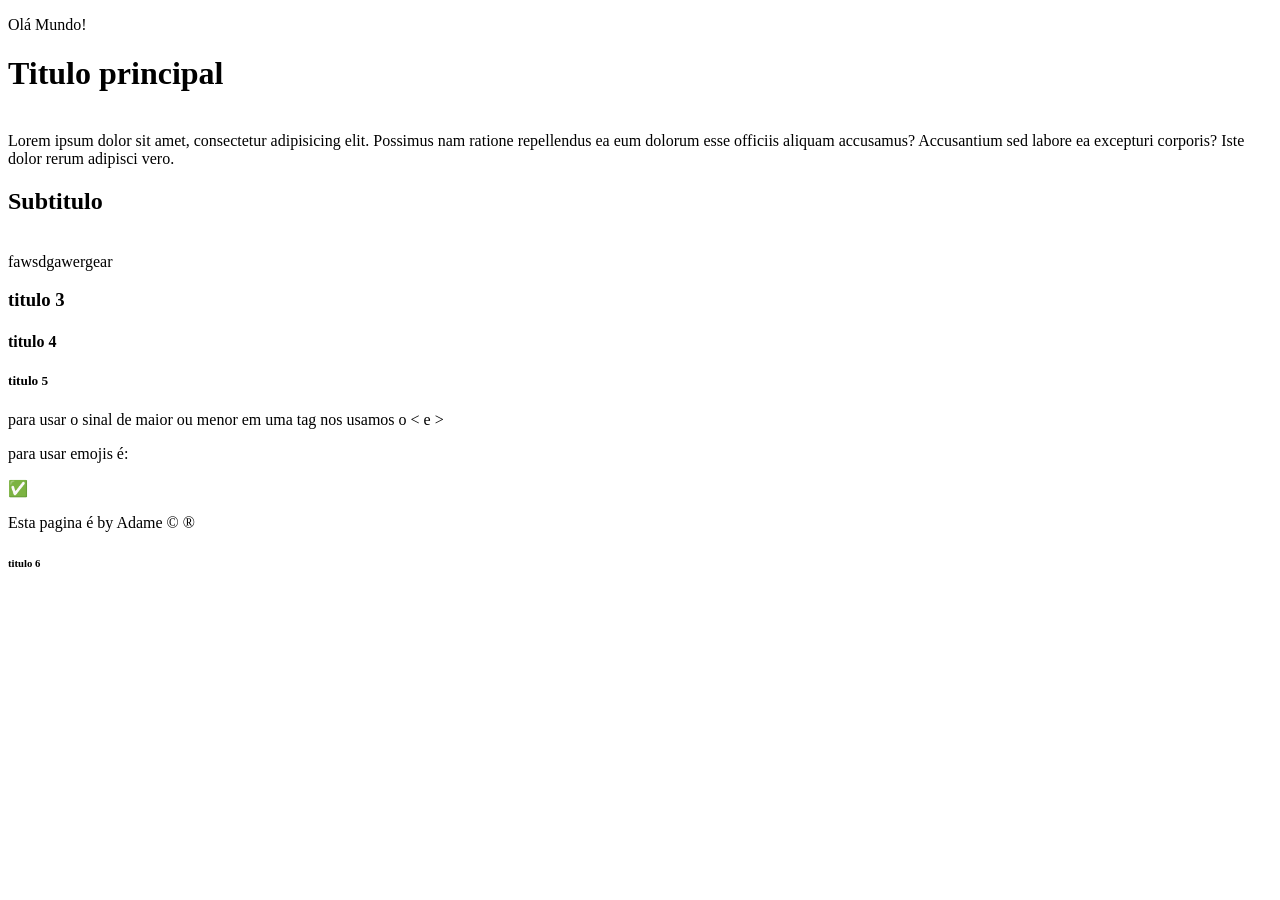
<file: Aula 01 - 23/index.html>
<!DOCTYPE html>
<html lang="pt-br">
<head>
    <meta charset="UTF-8">
    <meta name="viewport" content="width=device-width, initial-scale=1.0">
    <title>Aula-01</title>
</head>
<body>
    <p>Olá Mundo!</p>
    <h1>Titulo principal</h1>
    <br>
  Lorem ipsum dolor sit amet, consectetur adipisicing elit. Possimus nam ratione repellendus ea eum dolorum esse officiis aliquam accusamus? Accusantium sed labore ea excepturi corporis? Iste dolor rerum adipisci vero.
    <br>

    <h2>Subtitulo</h2>
    <br>    
    fawsdgawergear
        <br>
    
    <h3>titulo 3</h3>
    
    
    <h4>titulo 4</h4>
    
    
    <h5>titulo 5</h5>
    <p>para usar o sinal de maior ou menor em uma tag nos usamos o &lt; e &gt;</p>


    <p>para usar emojis é: </p>
        
    <p>&#x2705;</p>


    <p>Esta pagina é by Adame &copy; &reg;</p>
    
    <h6>titulo 6</h6>
</body>
</html>
</file>
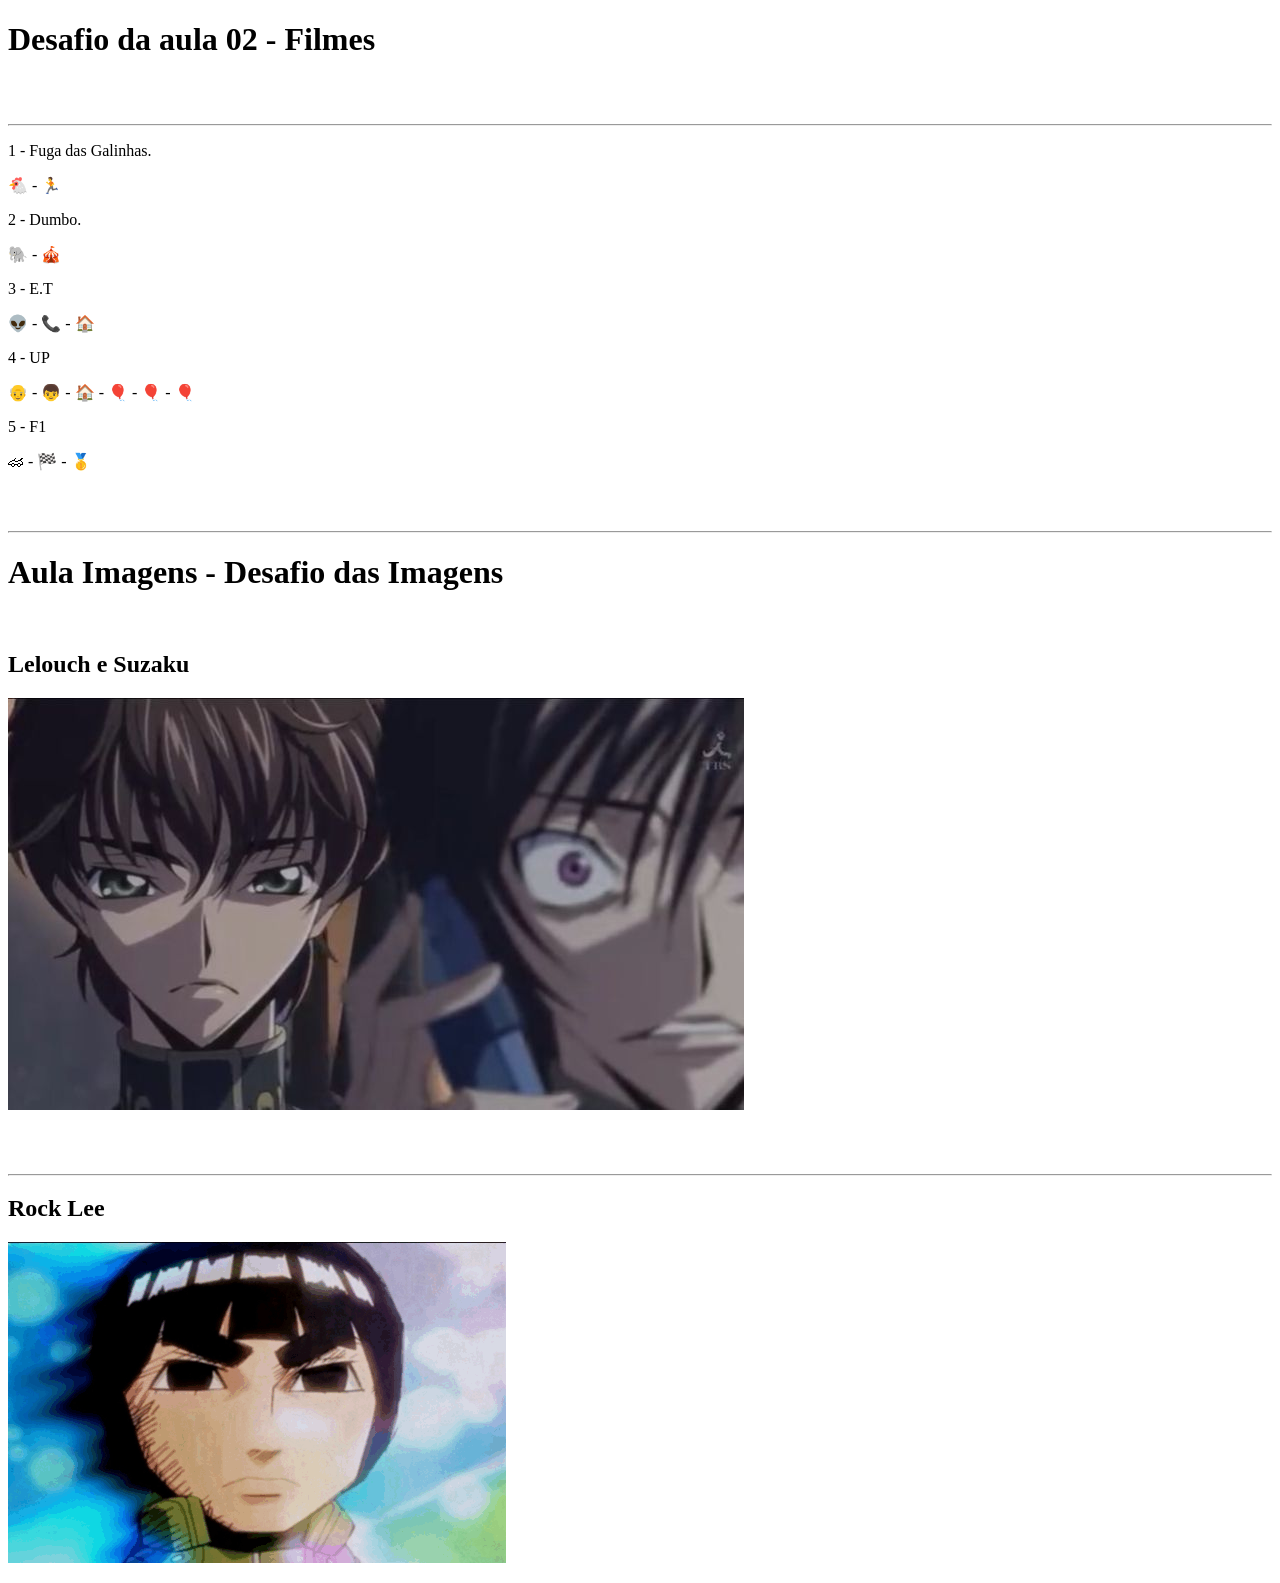
<file: Aula 02-24/index.html>
<!DOCTYPE html>
<html lang="pt-br">
<head>
    <meta charset="UTF-8">
    <meta http-equiv="X-UA-Compatible" content="IE=edge">
    <meta name="viewport" content="width=device-width, initial-scale=1.0">
    <title>Aula 02</title>
    <link rel="shortcut icon" href="favicon-32x32.png" type="image/x-icon">
</head>
<body>
    <h1>Desafio da aula 02 - Filmes</h1>
    <br>
    <br>
    <hr>

    <p>1 - Fuga das Galinhas.</p>
    <p> &#x1F414; - &#x1F3C3; </p>
    <p>2 - Dumbo.</p>
    <p> &#x1F418; - &#x1F3AA;</p>
    <p>3 - E.T</p>
    <p> &#x1F47D; - &#x1F4DE; - &#x1F3E0;</p>
    <p>4 - UP</p>
    <p>&#x1F474; - &#x1F466; - &#x1F3E0; - &#x1F388; - &#x1F388; - &#x1F388;</p>
    <p>5 - F1</p>
    <p>&#X1F3CE; - &#x1F3C1; - &#x1F947;</p>

    <br>
    <br>
    <hr>
    <h1>Aula Imagens - Desafio das Imagens</h1>
    <br>
    <h2>Lelouch e Suzaku</h2>
    <p><img src="ddcfeabd88500d4d52c4000e328cc5ca.jpg" alt="lelouch"></p>
    <br>
    <br>
    <hr>
    <h2>Rock Lee</h2>
    <p><img src="beautiful-rock-lee.png" alt="rock lee"></p>

</body>
</html>
</file>
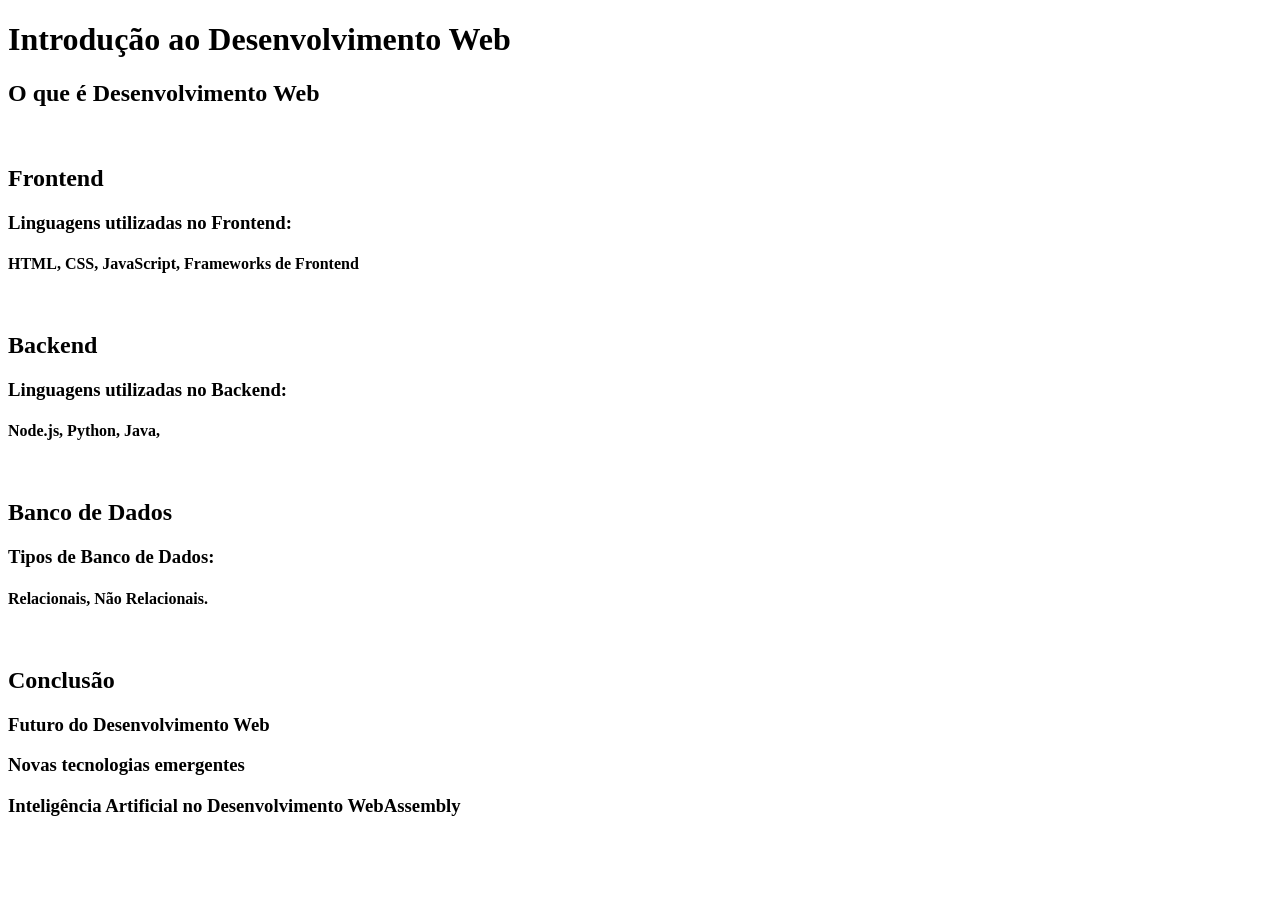
<file: Aula 03 - 09/index.html>
<!DOCTYPE html>
<html lang="pt-br">
<head>
    <meta charset="UTF-8">
    <meta name="viewport" content="width=device-width, initial-scale=1.0">
    <title>Aula - 03</title>
</head>
<body>
    <h1>Introdução ao Desenvolvimento Web</h1>
      <h2>O que é Desenvolvimento Web</h2>
      <br>
      <h2>Frontend</h2>
            <h3>Linguagens utilizadas no Frontend:</h3>
                 <h4>HTML, CSS, JavaScript, Frameworks de Frontend</h4>
      <br>
      <h2>Backend</h2>
            <h3>Linguagens utilizadas no Backend:</h3>
                 <h4>Node.js, Python, Java,</h4>
      <br>
      <h2>Banco de Dados</h2>
            <h3>Tipos de Banco de Dados:</h3>
                 <h4>Relacionais, Não Relacionais.</h4>
      <br>
      <h2>Conclusão</h2>
             <h3>Futuro do Desenvolvimento Web</h3>
             <h3>Novas tecnologias emergentes</h3>
             <h3>Inteligência Artificial no Desenvolvimento WebAssembly</h3>
</body>
</html>
</file>
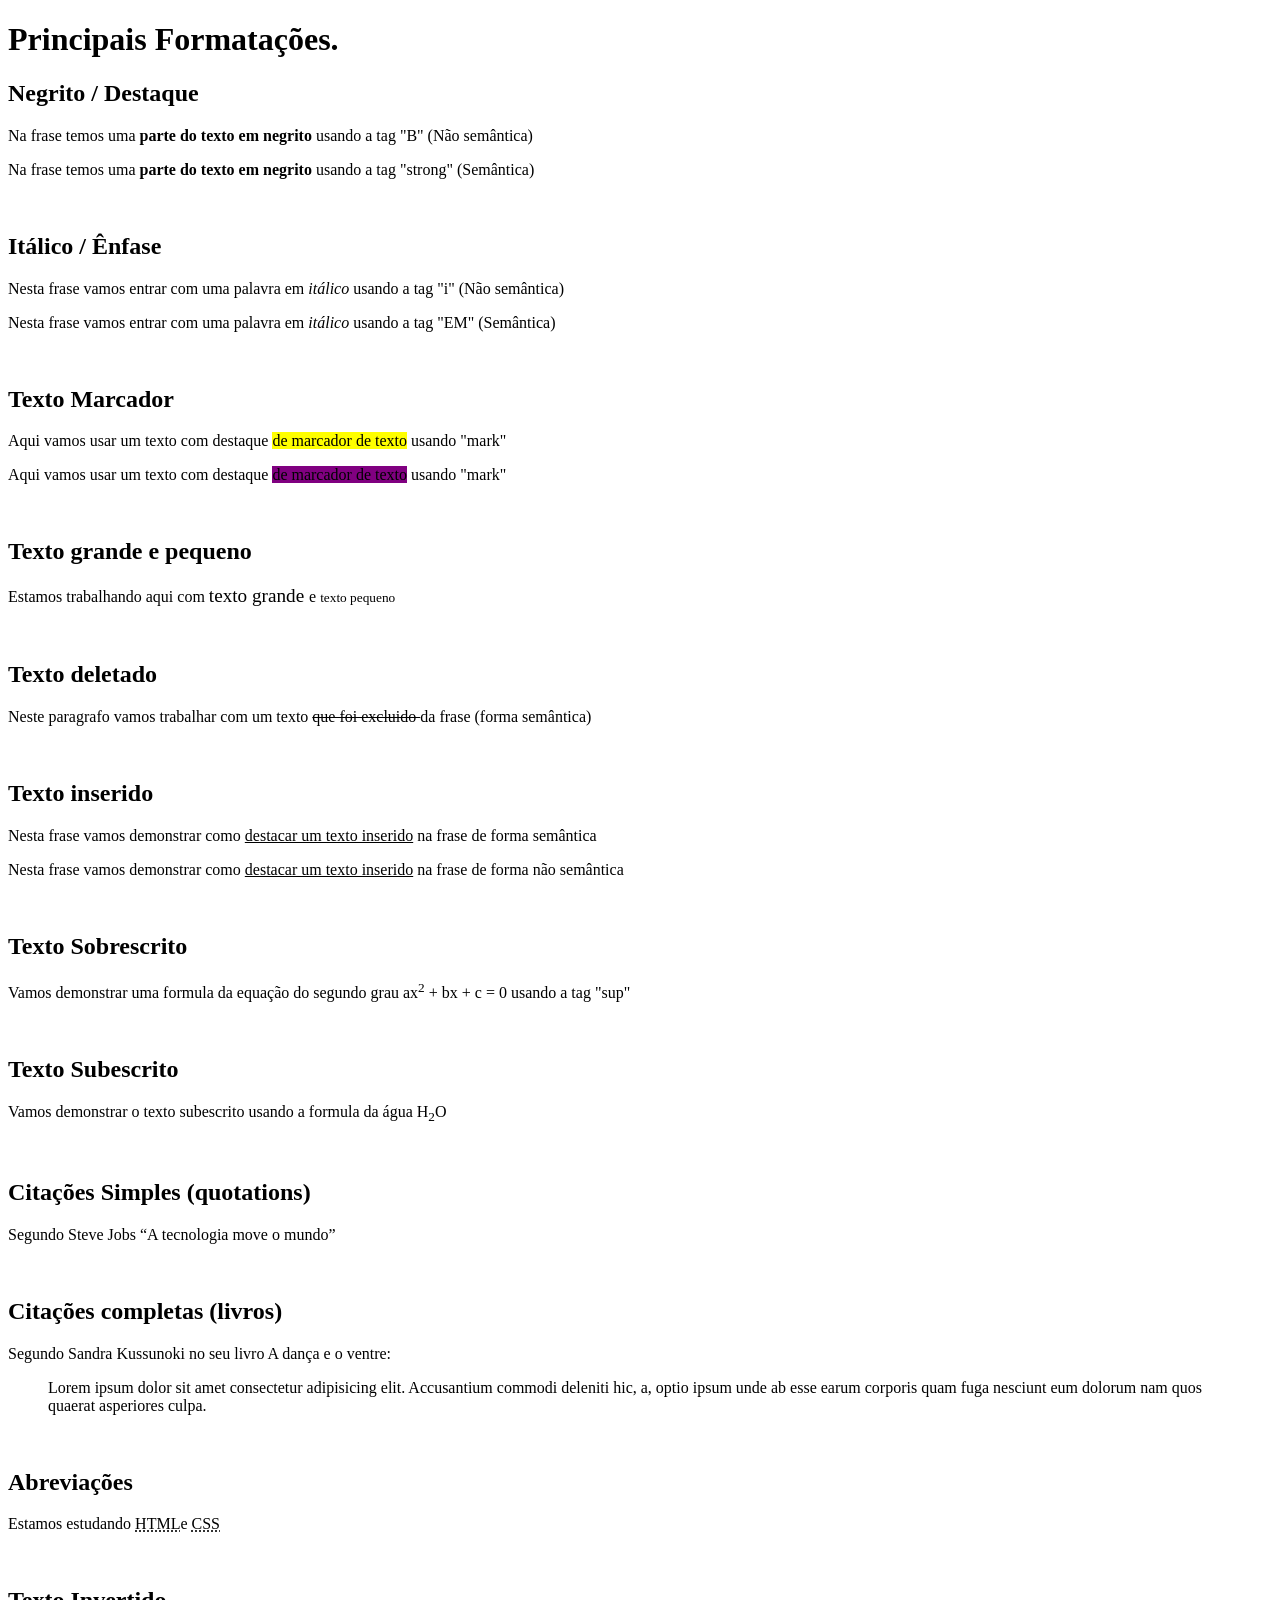
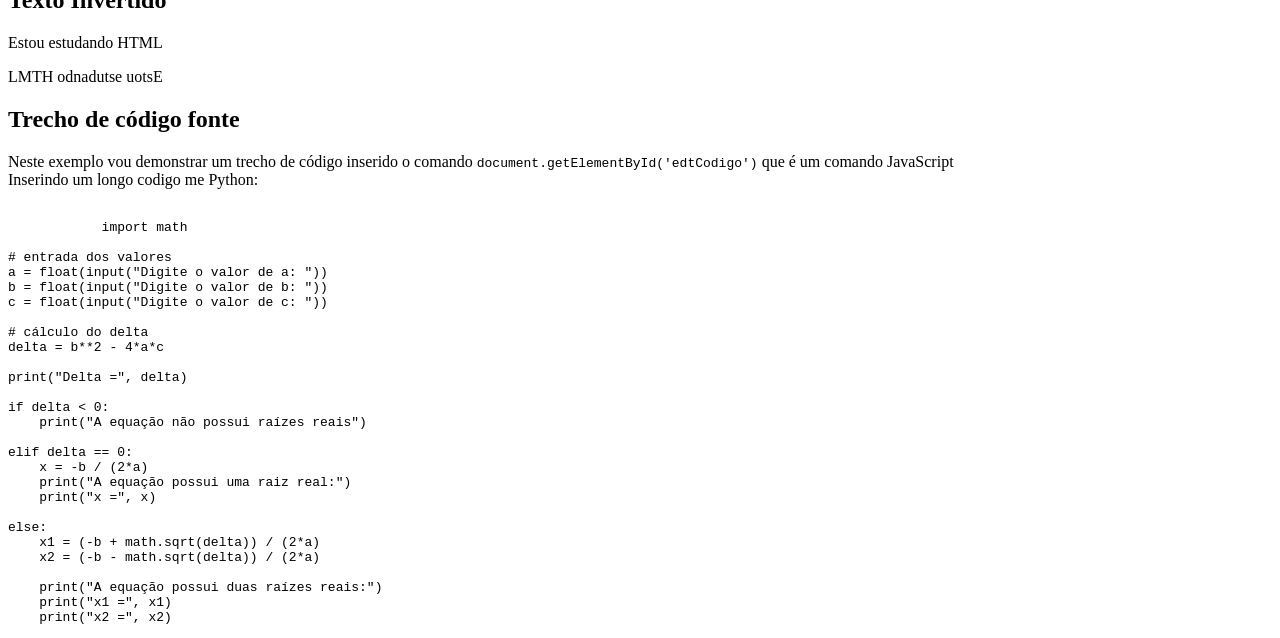
<file: Aula 04 - 09/index.html>
<!DOCTYPE html>
<html lang="pt-br">
<head>
    <meta charset="UTF-8">
    <meta name="viewport" content="width=device-width, initial-scale=1.0">
    <title>Aula 04</title>
</head>
<body>
    <h1>Principais Formatações.</h1>
         <h2>Negrito / Destaque</h2>
         <p>Na frase temos uma <b>parte do texto em negrito</b> usando a tag "B" (Não semântica)</p>
         <p>Na frase temos uma <strong>parte do texto em negrito</strong> usando a tag "strong" (Semântica)</p>
         <br>
         <h2>Itálico / Ênfase </h2>
         <p>Nesta frase vamos entrar com uma palavra em <i>itálico</i> usando a tag "i" (Não semântica)</p>
         <p>Nesta frase vamos entrar com uma palavra em <EM>itálico</EM> usando a tag "EM" (Semântica)</p>
         <br>
         <h2>Texto Marcador</h2>
         <p>Aqui vamos usar um texto com destaque <mark>de marcador de texto</mark> usando "mark"</p>
         <p>Aqui vamos usar um texto com destaque <mark style="background-color:purple">de marcador de texto</mark> usando "mark"</p>
         <br>
         <h2>Texto grande e pequeno</h2>
         <p>Estamos trabalhando aqui com <big> texto grande </big> e <small>texto pequeno</small></p>
         <br>
         <h2>Texto deletado</h2>
         <p>Neste paragrafo vamos trabalhar com um texto <del>que foi excluido </del> da frase (forma semântica)</p>
         <br>
         <h2>Texto inserido</h2>
         <p>Nesta frase vamos demonstrar como <u>destacar um texto inserido</u> na frase de forma semântica</p>
         <p>Nesta frase vamos demonstrar como <ins>destacar um texto inserido</ins> na frase de forma não semântica</p>
         <br>
         <h2>Texto Sobrescrito</h2>
         <p>Vamos demonstrar uma formula da equação do segundo grau ax<sup>2</sup> + bx + c = 0 usando a tag "sup"</p>
         <br>
         <h2>Texto Subescrito</h2>
         <p>Vamos demonstrar o texto subescrito usando a formula da água H<sub>2</sub>O</p>
         <br>
         <h2>Citações Simples (quotations)</h2>
         <p>Segundo Steve Jobs <q>A tecnologia move o mundo</q></p>
         <br>
         <h2>Citações completas (livros)</h2>
         <p>Segundo Sandra Kussunoki no seu livro A dança e o ventre:</p>
         <blockquote>Lorem ipsum dolor sit amet consectetur adipisicing elit. Accusantium commodi deleniti hic, a, optio ipsum unde ab esse earum corporis quam fuga nesciunt eum dolorum nam quos quaerat asperiores culpa.</blockquote>
         <br>
         <h2>Abreviações</h2>
         <p>Estamos estudando <abbr title="HyperText Markup Language">HTML</abbr>e <abbr title="Cascading Style Sheets">CSS</abbr></p>
         <br>
         <h2>Texto Invertido</h2>
         <p>Estou estudando HTML</p>
         <p><bdo dir="rtl"> Estou estudando HTML</bdo></p>
         <h2>Trecho de código fonte</h2>
         <p>Neste exemplo vou demonstrar um trecho de código
            inserido o comando <code>document.getElementById('edtCodigo')</code> que é um comando JavaScript
            <br>
            Inserindo um longo codigo me Python:
         </p>
         <pre>
         <code>
            import math

# entrada dos valores
a = float(input("Digite o valor de a: "))
b = float(input("Digite o valor de b: "))
c = float(input("Digite o valor de c: "))

# cálculo do delta
delta = b**2 - 4*a*c

print("Delta =", delta)

if delta < 0:
    print("A equação não possui raízes reais")

elif delta == 0:
    x = -b / (2*a)
    print("A equação possui uma raiz real:")
    print("x =", x)

else:
    x1 = (-b + math.sqrt(delta)) / (2*a)
    x2 = (-b - math.sqrt(delta)) / (2*a)

    print("A equação possui duas raízes reais:")
    print("x1 =", x1)
    print("x2 =", x2)
</pre>         
</code>

</body>
</html>
</file>
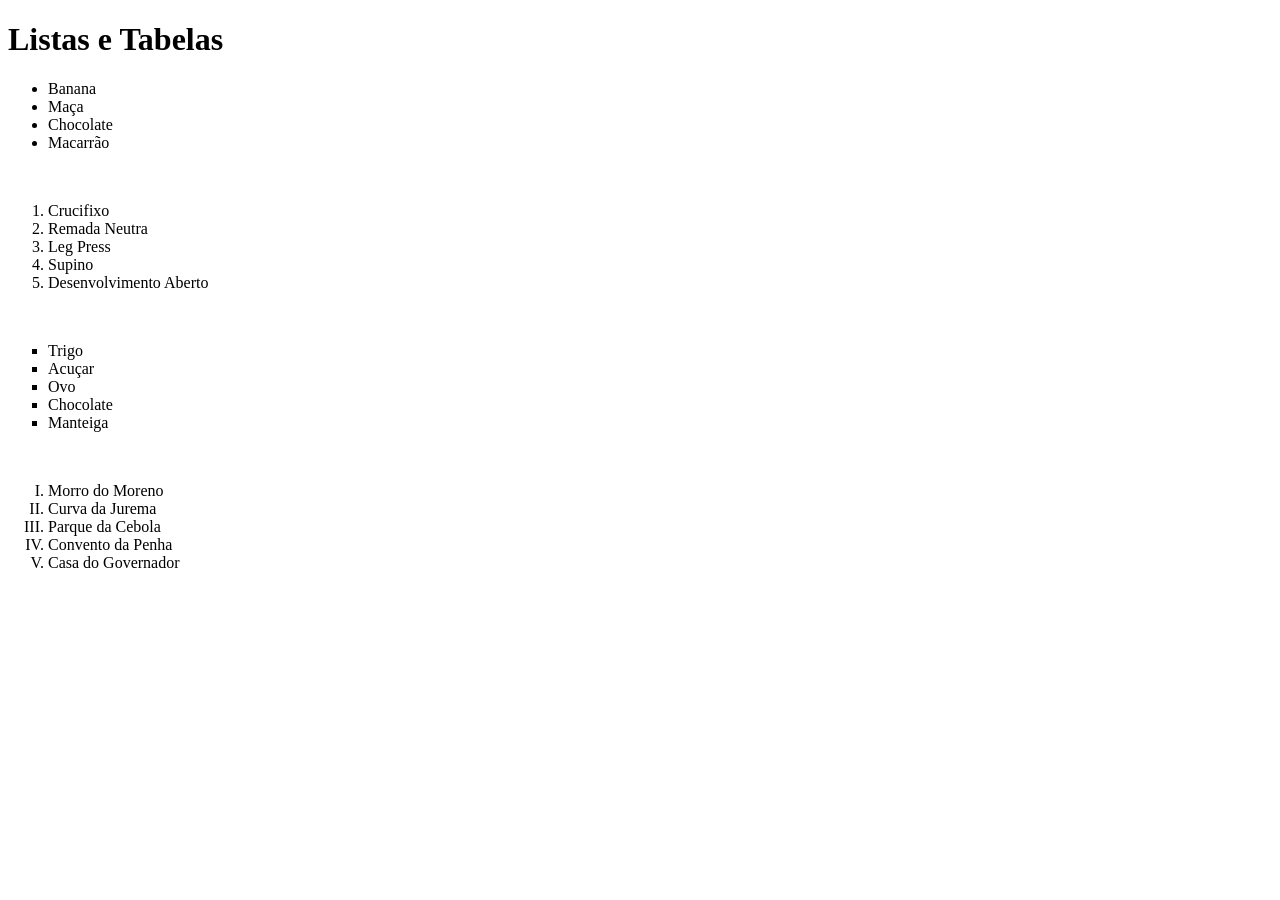
<file: Aula 05 - 10/index.html>
<!DOCTYPE html>
<html lang="pt-br">
<head>
    <meta charset="UTF-8">
    <meta http-equiv="X-UA-Compatible" content="IE=edge">
    <meta name="viewport" content="width=device-width, initial-scale=1.0">
    <title>Aula 05</title>
</head>
<body>
    <h1>Listas e Tabelas</h1>
    <ul style="list-style-type: disc">
        <li>Banana</li>
        <li>Maça</li>
        <li>Chocolate</li>
        <li>Macarrão</li>
    </ul>
<br>
      <ol>
        <li>Crucifixo</li>
        <li>Remada Neutra</li>
        <li>Leg Press</li>
        <li>Supino</li>
        <li>Desenvolvimento Aberto</li>
     </ol>
     <br>
     
     <ul style="list-style-type: square;">
        <li>Trigo</li>
        <li>Acuçar</li>
        <li>Ovo</li>
        <li>Chocolate</li>
        <li>Manteiga</li>
     </ul>
     <br>
     <ol type="I">
        <li>Morro do Moreno</li>
        <li>Curva da Jurema</li>
        <li>Parque da Cebola</li>
        <li>Convento da Penha</li>
        <li>Casa do Governador</li>
     </ol>
</body>
</html>
</file>
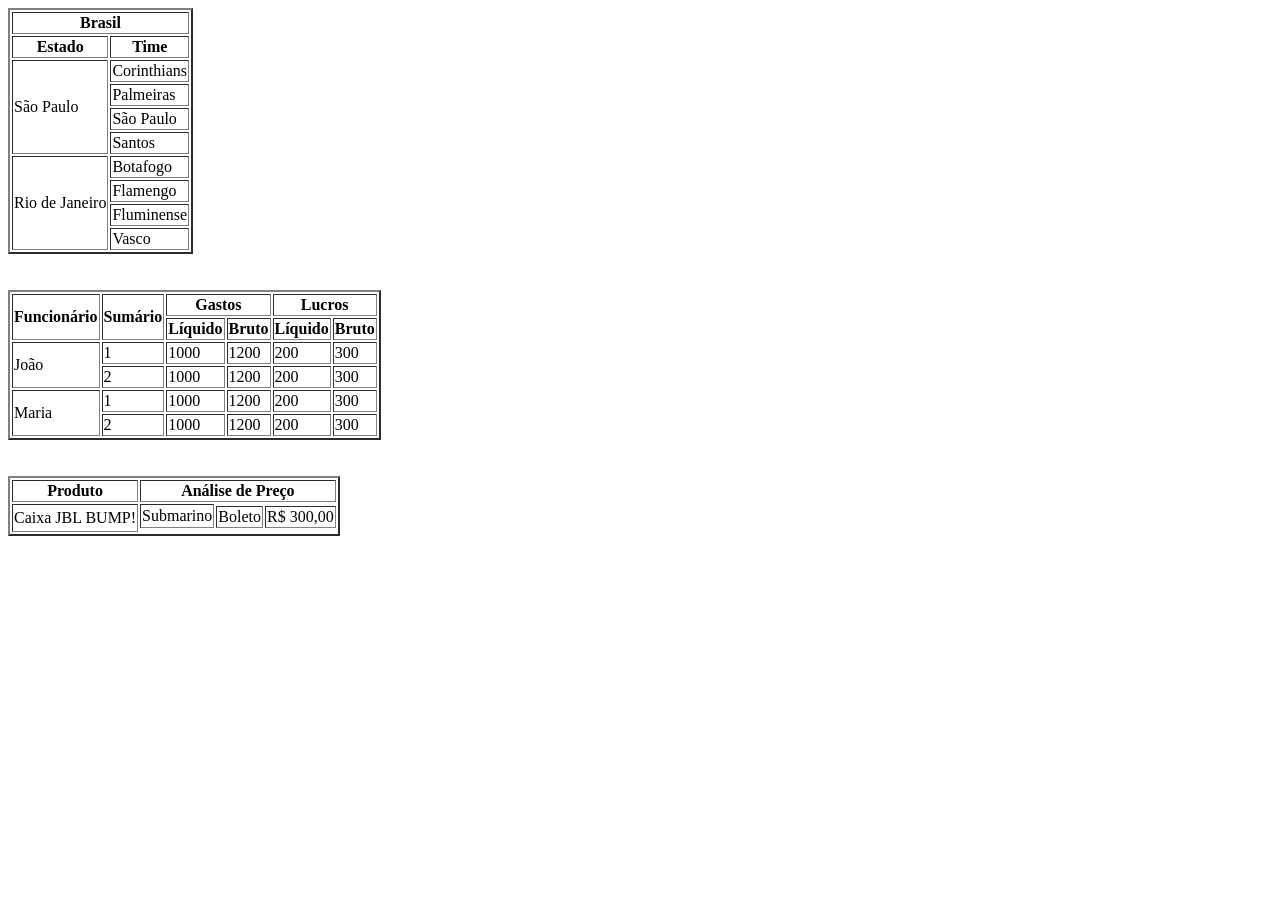
<file: Aula 06 - 16/index.html>
<!DOCTYPE html>
<html lang="pt-br">
<head>
    <meta charset="UTF-8">
    <meta name="viewport" content="width=device-width, initial-scale=1.0">
    <title>Aula 06</title>
</head>

<body>
    <table border="2">
        <thead>
            <tr>
                <th colspan="2">Brasil</th>
            </tr>
            <tr>
                <th>Estado</th>
                <th>Time</th>
            </tr>
        </thead>


        <tbody>
            <tr>
                <td rowspan="4">São Paulo</td>
                <td>Corinthians</td>
            </tr>
            <tr>
                <td>Palmeiras</td>
            </tr>
            <tr>
                <td>São Paulo</td>
            </tr>
            <tr>
                <td>Santos</td>
            </tr>

            <tr>
                <td rowspan="4">Rio de Janeiro</td>
                <td>Botafogo</td>
            </tr>
            <tr>
                <td>Flamengo</td>
            </tr>
            <tr>
                <td>Fluminense</td>
            </tr>
            <tr>
                <td>Vasco</td>
            </tr>

        </tbody>

    </table>
    <br>
    <br>
    <table border="2">
        <thead>
            <tr>
                <th rowspan="2">Funcionário</th>
                <th rowspan="2">Sumário</th>
                <th colspan="2">Gastos</th>
                <th colspan="2">Lucros</th>
            </tr>
            <tr>
                <th>Líquido</th>
                <th>Bruto</th>
                <th>Líquido</th>
                <th>Bruto</th>
            </tr>
        </thead>

        <tbody>
            <tr>
                <td rowspan="2">João</td>
                <td>1</td>
                <td>1000</td>
                <td>1200</td>
                <td>200</td>
                <td>300</td>
                
            </tr>
            <tr>
                <td>2</td>
                <td>1000</td>
                <td>1200</td>
                <td>200</td>
                <td>300</td>
                
            </tr>
            <tr>
                <td rowspan="2">Maria</td>
                <td>1</td>
                <td>1000</td>
                <td>1200</td>
                <td>200</td>
                <td>300</td>
                
            </tr>
            <tr>
                <td>2</td>
                <td>1000</td>
                <td>1200</td>
                <td>200</td>
                <td>300</td>
                
            </tr>
        </tbody>


    </table>

    <br>
    <br>
    <table border="2">
        <thead>
            <tr>
                <th rowspan="2">Produto</th>
                <th colspan="3">Análise de Preço</th>
            </tr>
        </thead>
        
        <tbody>
            <tr>
                <td rowspan="4">Caixa JBL BUMP!</td>
                <td rowspan="2">Submarino</td>
                <tr>
                    <td> Boleto</td>
                    <td>R$ 300,00</td>
                </tr>
                <tr>

                </tr>

            </tr>
            <tr></tr>
        </tbody>
    </table>
    
</body>

</html>
</file>
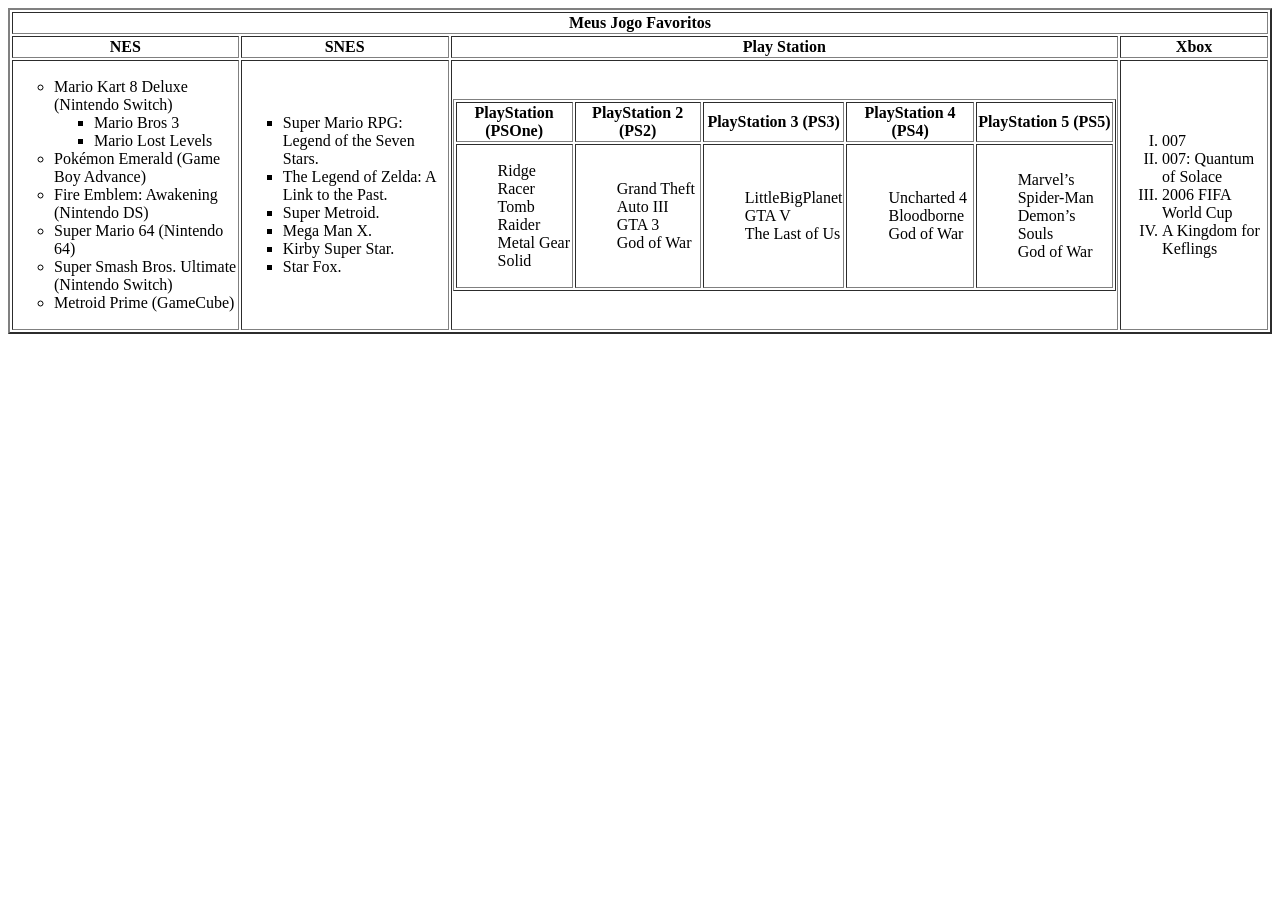
<file: Aula 07 - 17/index.html>
<!DOCTYPE html>
<html lang="pt-br">

<head>
    <meta charset="UTF-8">
    <meta name="viewport" content="width=device-width, initial-scale=1.0">
    <title>Aula 07</title>
</head>

<body>
    <table border="2">
        <thead>
            <tr>
                <th colspan="7">Meus Jogo Favoritos</th>
            </tr>
            <tr>
                <th>NES</th>
                <th>SNES</th>
                <th colspan="4">Play Station</th>
                <th>Xbox</th>
            </tr>

        </thead>

        <tbody>
            <tr>
                <td>
                    <ul type="circle">
                        <li>Mario Kart 8 Deluxe (Nintendo Switch)</li>
                        <ul type="square">
                            <li>Mario Bros 3</li>
                            <li>Mario Lost Levels</li>
                        </ul>
                        <li>Pokémon Emerald (Game Boy Advance)</li>
                        <LI>Fire Emblem: Awakening (Nintendo DS)</LI>
                        <li>Super Mario 64 (Nintendo 64)</li>
                        <li>Super Smash Bros. Ultimate (Nintendo Switch)</li>
                        <li>Metroid Prime (GameCube)</li>
                    </ul>
                </td>
                <td>
                    <ul type="square">
                        <li>
                            Super Mario RPG: Legend of the Seven Stars.
                        </li>
                        <li>
                            The Legend of Zelda: A Link to the Past.
                        </li>
                        <li>
                            Super Metroid.
                        </li>
                        <li>
                            Mega Man X.
                        </li>
                        <li>
                            Kirby Super Star.
                        </li>
                        <li>
                            Star Fox.
                        </li>
                    </ul>
                </td>

                <td colspan="4">
                    <table border="1">
                        <tr>
                            <th>PlayStation (PSOne)</th>
                            <th>PlayStation 2 (PS2)</th>
                            <th>PlayStation 3 (PS3)</th>
                            <th>PlayStation 4 (PS4)</th>
                            <th>PlayStation 5 (PS5)</th>
                        </tr>
                        <tr>
                            <td>
                                <ul style="list-style-type: none;">
                                    <li>Ridge Racer</li>
                                    <li>Tomb Raider</li>
                                    <li>Metal Gear Solid</li>
                                </ul>
                            </td>
                            <td>
                                <ul style="list-style-type: none;">
                                    <li>Grand Theft Auto III</li>
                                    <li>GTA 3</li>
                                    <li>God of War</li>
                                </ul>
                            </td>
                            <td>
                                <ul style="list-style-type: none;">
                                    <li>LittleBigPlanet</li>
                                    <li>GTA V</li>
                                    <li>The Last of Us</li>
                                </ul>
                            </td>
                            <td>
                                <ul style="list-style-type: none;">
                                    <li>Uncharted 4</li>
                                    <li>Bloodborne</li>
                                    <li>God of War</li>
                                </ul>
                            </td>
                            <td>
                                <ul style="list-style-type: none;">
                                    <li>Marvel’s Spider-Man</li>
                                    <li>Demon’s Souls</li>
                                    <li>God of War</li>
                                </ul>
                            </td>
                        </tr>
                    </table>
                </td>
                <td>
                    <ol type="I">
                        <li>007</li>
                        <li>007: Quantum of Solace</li>
                        <li>2006 FIFA World Cup</li>
                        <li>A Kingdom for Keflings</li>
                    </ol>
                </td>
            </tr>
        </tbody>
    </table>
</body>

</html>
</file>
